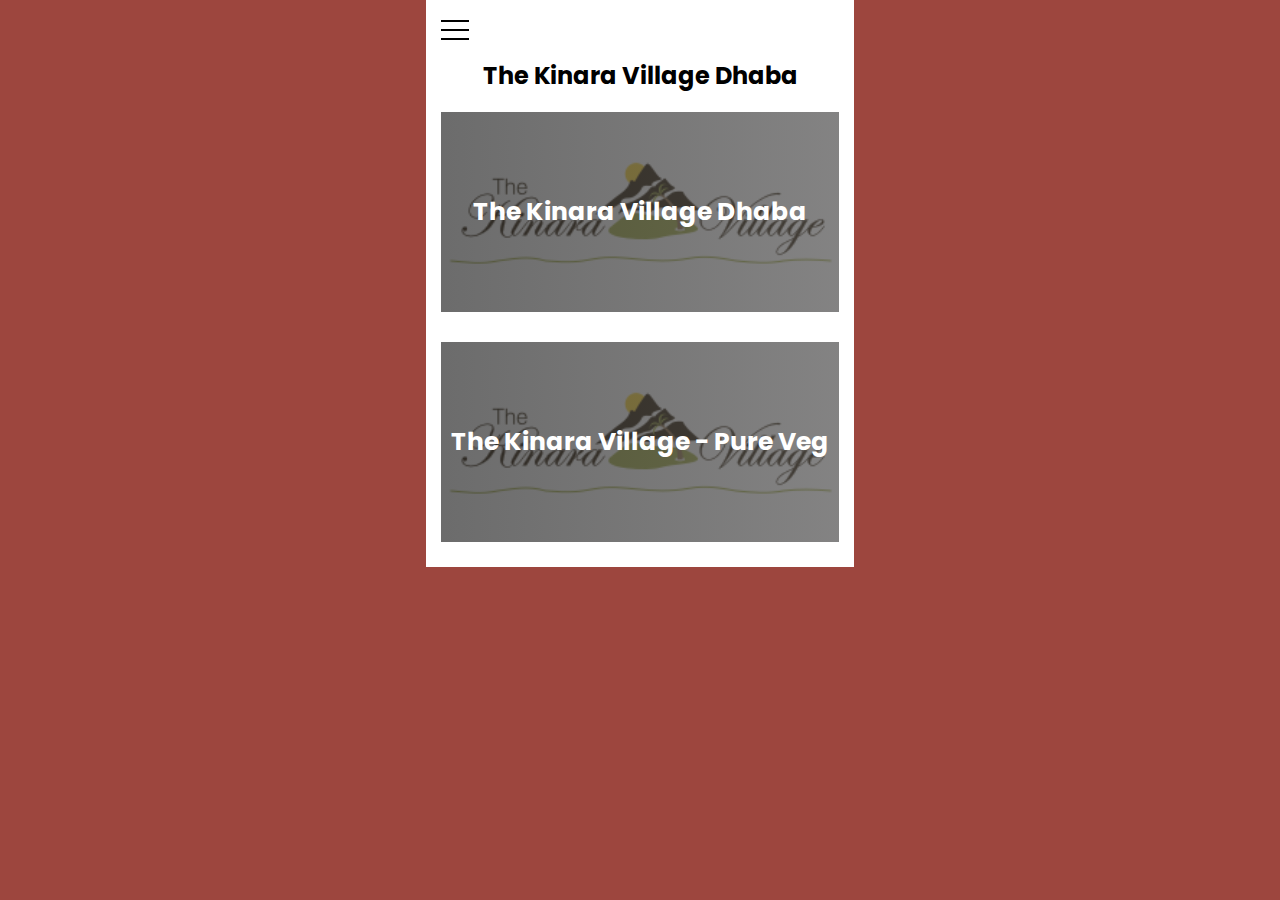
<file: html/index.html>
<!DOCTYPE html>
<html>
<head>
<meta name="viewport" content="width=device-width, initial-scale=1">
<link href="https://fonts.googleapis.com/css2?family=Poppins:ital,wght@0,100;0,200;0,300;0,400;0,500;0,600;0,700;0,800;0,900;1,100;1,200;1,300;1,400;1,500;1,600;1,700;1,800;1,900&display=swap" rel="stylesheet">
<link href="css/style.css" rel="stylesheet">
<script src="https://ajax.googleapis.com/ajax/libs/jquery/3.5.1/jquery.min.js"></script>

<style>

  /* new css */
.box-1{
  height: 200px;
  background: linear-gradient(90deg, rgba(22, 22, 22, 0.63), rgba(53, 52, 52, 0.61)),url('img/KinaraVillage-New-Logo.png');
  background-size: contain;
  background-repeat: no-repeat;
  background-position: center;
  display: flex;
  justify-content: center;
  align-items: center;
  margin-top: 30px;
}
.box-2{
  height: 200px;
  background: linear-gradient(90deg, rgba(22, 22, 22, 0.63), rgba(53, 52, 52, 0.61)),url('img/KinaraVillage-New-Logo.png');
  background-size: contain;
  background-repeat: no-repeat;
  background-position: center;
  display: flex;
  justify-content: center;
  align-items: center;
}
.title{
  font-size: 25px;
  font-family: 'poppins';
  font-weight: 700;
  color: #FFFFFF;
  text-align: center;
}
.title-1{
  font-size: 25px;
  font-family: 'poppins';
  font-weight: 700;
  color: #FFFFFF;
  text-align: center;
}
.main-menu-2 {
    padding-bottom: 30px;
}
@media screen and (max-height: 450px) {
  .sidenav {padding-top: 15px;}
  .sidenav a {font-size: 18px;}
}
</style>
</head>
<body>
<div class="menu-center">
  <header class="top-nav">
    <div class="top-menu">
      <a href="#" class="nav-menu" onclick="myFunction()">
          <span class="line first-line"></span>
          <span class="line second-line"></span>
          <span class="line three-line"></span>
      </a>
      <!-- v -->
      <div id="menu-food" class="menu-food mt5 menu-time-food">
        <div class="row">
          <div class="col">
            <h1 class="merchant-name">The Kinara Village Dhaba, Lonavala</h1>
          </div>
        </div>
        <div class="row">
          <div class="col ng-star-inserted">
            <div class="col ng-star-inserted">
              <p class="merchant-phone">Call Us<br>
                <a href="tel:9323639639">
                  <span class="call-icon">
                    <img src="img/phone-icone.svg">
                  </span>
                  <span class="call-text">9323639639</span>
                </a><br>
                <a href="tel:9781639639">
                  <span class="call-icon">
                    <img src="img/phone-icone.svg">
                  </span>
                  <span class="call-text">9781639639</span>
                </a><br>
                <a href="tel:8698639639">
                  <span class="call-icon">
                    <img src="img/phone-icone.svg">
                  </span>
                  <span class="call-text">8698639639</span>
                </a><br>
                <a href="tel:9820639639">
                  <span class="call-icon">
                    <img src="img/phone-icone.svg">
                  </span>
                  <span class="call-text">9820639639</span>
                </a>
              </p>
            </div>
          </div>
          <!---->
        </div>
        <div class="row mt-5">
          <div class="col">
            <p class="modal-title" align="center">Opening hours - The Kinara Village Dhaba</p>
          </div>
        </div>
        <!--
          Monday - 11.00am to 11.30pm

          Tuesday - 11.00am to 11.30pm

          Wednesday - 11.00am to 11.30pm

          Thursday - 11.00am to 11.30pm

          Friday - 11.00am to 12.00pm

          Saturday - 11.00am to 12.00pm

          Sunday - 11.00am to 12.00pm
        -->
        <div class="row mt-3">
          <div class="col">
            <div class="opening-hours">
              <table class="table table-borderless table-sm">
                <tbody>
                    <tr class="ng-star-inserted">
                      <th scope="row">Monday</th><td>
                        <p class="ng-star-inserted">11.00am to 11.30pm</p>
                        <!---->
                      </td>
                    </tr>
                    <tr class="ng-star-inserted">
                      <th scope="row">Tuesday</th>
                      <td><p class="ng-star-inserted">11.00am to 11.30pm</p>
                        <!---->
                      </td>
                    </tr>
                    <tr class="ng-star-inserted">
                        <th scope="row">Wednesday</th>
                        <td><p class="ng-star-inserted">11.00am to 11.30pm</p>
                          <!---->
                        </td>
                    </tr>
                    <tr class="ng-star-inserted">
                        <th scope="row">Thursday</th><td>
                          <p class="ng-star-inserted">11.00am to 11.30pm</p>
                          <!---->
                        </td>
                    </tr>
                    <tr class="ng-star-inserted">
                        <th scope="row">Friday</th>
                        <td>
                          <p class="ng-star-inserted">11.00am to 12.00pm</p>
                          <!---->
                        </td>
                    </tr>
                    <tr class="ng-star-inserted">
                        <th scope="row">Saturday</th>
                        <td>
                          <p class="ng-star-inserted">11.00am to 12.00pm</p>
                          <!---->
                        </td>
                    </tr>
                    <tr class="ng-star-inserted">
                        <th scope="row">Sunday</th>
                        <td>
                          <p class="ng-star-inserted">11.00am to 12.00pm</p>
                          <!---->
                        </td>
                    </tr>
                    <!---->
                </tbody>
              </table>
              <div class="back-to-home-button">
                  <a href="#" class="btn-white" type="button">Back To Home</a>
                </div>
            </div>
          </div>
        </div>
      </div>
    </div>
  </header>
  <div class="menu">
    <div class="content">
        <h1 class="logo-tit"><a href="#" >The Kinara Village Dhaba</a></h1>
    </div>
  </div>
  <a href="non-vagetarian-page.html" class="main-menu-2">
    <div class="box-2">
      <div class="title-1">
        The Kinara Village Dhaba
      </div>
    </div>
  </a>
  <a href="vagetarian-page.html" class="main-menu-1">
    <div class="box-1">
     <div class="title">
      The Kinara Village - Pure Veg
     </div>
    </div>
  </a>
</div>












<script src="https://cdnjs.cloudflare.com/ajax/libs/jquery/3.3.1/jquery.min.js"></script>
<script>

function openNav() {
  document.getElementById("mySidenav").style.width = "92%";
}

function closeNav() {
  document.getElementById("mySidenav").style.width = "0";
}

$(function(){
  var $ul   =   $('.sidebar-navigation > ul');

  $ul.find('li a').click(function(e){
    var $li = $(this).parent();

    if($li.find('ul').length > 0){
      e.preventDefault();

      if($li.hasClass('selected')){
        $li.removeClass('selected').find('li').removeClass('selected');
        $li.find('ul').slideUp(400);
        $li.find('a em').removeClass('mdi-flip-v');
      }else{

        if($li.parents('li.selected').length == 0){
          $ul.find('li').removeClass('selected');
          $ul.find('ul').slideUp(400);
          $ul.find('li a em').removeClass('mdi-flip-v');
        }else{
          $li.parent().find('li').removeClass('selected');
          $li.parent().find('> li ul').slideUp(400);
          $li.parent().find('> li a em').removeClass('mdi-flip-v');
        }

        $li.addClass('selected');
        $li.find('>ul').slideDown(400);
        $li.find('>a>em').addClass('mdi-flip-v');
      }
    }
  });


  $('.sidebar-navigation > ul ul').each(function(i){
    if($(this).find('>li>ul').length > 0){
      var paddingLeft = $(this).parent().parent().find('>li>a').css('padding-left');
      var pIntPLeft   = parseInt(paddingLeft);
      var result      = pIntPLeft + 15;

      $(this).find('>li>a').css('padding-left',result);
    }else{
      var paddingLeft = $(this).parent().parent().find('>li>a').css('padding-left');
      var pIntPLeft   = parseInt(paddingLeft);
      var result      = pIntPLeft + 15;

      $(this).find('>li>a').css('padding-left',result).parent().addClass('selected--last');
    }
  });

  var t = ' li > ul ';
  for(var i=1;i<=10;i++){
    $('.sidebar-navigation > ul > ' + t.repeat(i)).addClass('subMenuColor' + i);
  }

  var activeLi = $('li.selected');
  if(activeLi.length){
    opener(activeLi);
  }

  function opener(li){
    var ul = li.closest('ul');
    if(ul.length){

        li.addClass('selected');
        ul.addClass('open');
        li.find('>a>em').addClass('mdi-flip-v');

      if(ul.closest('li').length){
        opener(ul.closest('li'));
      }else{
        return false;
      }

    }
  }

});
jQuery(document).ready(function (e) {
    function t(t) {
        e(t).bind("click", function (t) {
            t.preventDefault();
            e(this).parent().fadeOut()
        })
    }
    e(".dropdown-toggle").click(function () {
        var t = e(this).parents(".button-dropdown").children(".dropdown-menu").is(":hidden");
        e(".button-dropdown .dropdown-menu").hide();
        e(".button-dropdown .dropdown-toggle").removeClass("active");
        if (t) {
            e(this).parents(".button-dropdown").children(".dropdown-menu").toggle().parents(".button-dropdown").children(".dropdown-toggle").addClass("active")
        }
    });
    e(document).bind("click", function (t) {
        var n = e(t.target);
        if (!n.parents().hasClass("button-dropdown")) e(".button-dropdown .dropdown-menu").hide();
    });
    e(document).bind("click", function (t) {
        var n = e(t.target);
        if (!n.parents().hasClass("button-dropdown")) e(".button-dropdown .dropdown-toggle").removeClass("active");
    })
});

$(document).ready(function(){
  $("nav-menu").click(function(){
    $("opening-hours").toggle();
  });
});
function myFunction() {
  var x = document.getElementById("menu-food");
  if (x.style.display === "block") {
    x.style.display = "none";
  } else {
    x.style.display = "block";
  }
}
const accordionBtns = document.querySelectorAll(".accordion__title");
// const divCollapse = document.querySelectorAll(".accordion__collapse");

accordionBtns.forEach((button) => {
  button.addEventListener("click", (event) => {
    // console.log('click')

    let accCollapse = button.nextElementSibling;

    if (!button.classList.contains("collapsing")) {
      // open accordion item
      if (!button.classList.contains("open")) {
        // console.log("click");

        accCollapse.style.display = "block";
        let accHeight = accCollapse.clientHeight;
        // console.log(accHeight)

        setTimeout(() => {
          accCollapse.style.height = accHeight + "px";
          accCollapse.style.display = "";
        }, 1);

        accCollapse.classList = "accordion__collapse collapsing";

        setTimeout(() => {
          //   console.log("click");
          accCollapse.classList = "accordion__collapse collapse open";
        }, 300);
      }
      //close accordion item
      else {
        accCollapse.classList = "accordion__collapse collapsing";

        setTimeout(() => {
          accCollapse.style.height = "0px";
        }, 1);

        //
        setTimeout(() => {
          //   console.log("click2");
          accCollapse.classList = "accordion__collapse collapse";
          accCollapse.style.height = "";
        }, 300);
      }

      button.classList.toggle("open");
    }
  });
});

</script>

</body>
</html>
</file>
<file: html/css/style.css>
*, ::after, ::before {
    box-sizing: border-box;
}
body {
  margin: 0;
  padding: 0;
  font-family: "Poppins", sans-serif;
  font-size: 14px;
  font-weight: 400;
  color: #777;
  line-height: normal;
  background-color: #9d463e;
}
button {
  font-family: "Poppins", sans-serif;
}
a {
  text-decoration: none;
}
p {
  margin: 0;
}
ul, li{
  list-style: none;
  padding: 0;
  margin: 0;
}
.mt5{
  margin-top: 15px;
}
.sidebar-navigation {
    width: 100%;
    height: auto;
    background-color: #000000;
    margin: 45px auto 15px;
    padding: 0 30px;
}
.sidebar-navigation .title {
  display: block;
  font-size: 1.2em;
  background-color: #ff8e09;
  padding: 20px 25px;
  color: #fff;
  font-weight: 600;
  letter-spacing: 0.1em;
}
.sidebar-navigation > ul > li > a {
  text-transform: capitalize;
}
.sidebar-navigation ul {
  margin: 0;
  padding: 0;
}
.sidebar-navigation ul li {
  display: block;
}
.sidebar-navigation ul li a {
    position: relative;
    display: block;
    padding: 10px 0px;
    text-decoration: none;
    letter-spacing: 0.02em;
    -webkit-transition: all 0.3s linear;
    -moz-transition: all 0.3s linear;
    -o-transition: all 0.3s linear;
    transition: all 0.3s linear;
    font-weight: 500;
    font-size: 22px;
    line-height: 33px;
    color: #FFFFFF;
}
.sidebar-navigation ul li a em {
  font-size: 24px;
  position: absolute;
  right: 20px;
  top: 50%;
  transform: translateY(-50%);
  padding: 5px;
  border-radius: 50%;
}
.selected--last {
    border-bottom: 1px solid #ffffff;
}
.sidebar-navigation ul li:hover > a, .sidebar-navigation ul li.selected > a {
  color: #ffffff;
  border-color: rgba(255, 255, 255, 0.1);
}
.sidebar-navigation ul li ul {
  display: none;
}
.sidebar-navigation ul li ul.open {
  display: block;
}
.sidebar-navigation ul li ul li a {
    font-size: 16px;
    line-height: 24px;
    color: #FFFFFF;
    font-weight: 400;
}
.sidebar-navigation ul li ul li a:before {
  content: "";
  width: 10px;
  height: 1px;
  margin-right: 5px;
  display: inline-block;
  vertical-align: middle;
  background: #ffffff;
  -webkit-transition: all 0.2s linear;
  -moz-transition: all 0.2s linear;
  -o-transition: all 0.2s linear;
  transition: all 0.2s linear;
}

.sidenav {
    max-height: 480px;
    width: 0;
    position: absolute;
    z-index: 1;
    top: 120px;
    left: 15px;
    right: 15px;
    background-color: #000000;
    overflow-x: hidden;
    transition: 0.5s;
    padding-top: 0px;
    border-radius: 8px;
}

.sidenav a {
    padding: 8px 8px 8px 16px;
    text-decoration: none;
    font-size: 20px;
    color: #ffffff;
    display: block;
    transition: 0.3s;
}

.sidenav a:hover {
  color: #000000;
}

.sidenav .closebtn {
  position: absolute;
  top: 0;
  font-size: 28px;
}
.menu .content .logo-tit {
  margin-bottom: 20px;
  text-align: center;
}
.menu-center {
    max-width: 428px;
    margin: auto;
    height: auto;
    background: #ffffff;
    position: relative;
    padding: 0 15px 25px;
}
.foot-nav {
    display: flex;
    justify-content: space-between;
    margin-top: 20px;
}
.top-nav {
    padding: 20px 0px;
}
.nav-menu {
    display: flex;
    flex-wrap: wrap;
    width: 28px;
}
.line {
    height: 2px;
    width: 100%;
    background: #000000;
}
.line + .line {
    margin-top: 7px;
}
button:focus, button:active {
  outline: none;
  box-shadow: none;
}
.dropbtn {
    width: 42px;
    height: 42px;
    background: #FF8E09;
    border: 1px solid #FF8E09;
    border-radius: 8px;
    display: flex;
    align-items: center;
    padding: 8px;
}
.dropbtn img{ width: 100%;}
.dropdown {
  position: relative;
  display: inline-block;
}
.dropdown-content {
    display: none;
    position: absolute;
    min-width: 160px;
    z-index: 1;
    right: 0;
    top: 105%;
    background: #000000;
    border-radius: 8px;
}
.dropdown-content a {
  padding: 12px 16px;
  text-decoration: none;
  display: block;
  color: #ffffff;
}
.show {display:block;}
.search-bar {
    width: 100%;
    padding: 0 15px;
    position: relative;
}
input[type="search"] {
    width: 100%;
    height: 42px;
    border: 1px solid #000000;
    border-radius: 8px;
    padding: 0 20px 0 40px;
    font-size: 16px;
    text-transform: capitalize;
    font-family: "Poppins", sans-serif;
}
.bottom-block img {
    height: 14px;
    width: 14px;
}
.search-icon {
    position: absolute;
    top: 0;
    bottom: 0;
    margin: auto;
    line-height: 46px;
    padding: 0 12px;
}
.menu-food {
    padding: 7px 25px;
    background: #000000;
    color: #ffffff;
    border-radius: 8px;
    font-size: 16px;
}
::-webkit-scrollbar {
  width: 10px;

}

/* Track */
::-webkit-scrollbar-track {
  border-radius: 10px;
  box-shadow: inset 0 0 3px #000000;
}

/* Handle */
::-webkit-scrollbar-thumb {
  background: #ffffff;
  border-radius: 10px;
}

/* Handle on hover */
::-webkit-scrollbar-thumb:hover {
  background: #ffffff;
}
.dropdown-menu {
    position: absolute;
    right: 15px;
    background: #000000;
    border-radius: 8px;
    margin-top: 15px;
    padding: 15px;
    display: none;
}
.dropdown-toggle {
    display: block;
    background: #000000;
    border-radius: 8px;
    width: 42px;
    height: 42px;
    padding: 10px;
}
.check-input {
    position: relative;
    padding-left: 25px;
    color: #ffffff;
}
.check-input input{
  opacity: 0;
}

.dropdown-toggle svg {
    width: 100%;
    height: 100%;
}
.dropdown-menu li {
    padding: 4px 0;
}
.check-input .checkmark {
    position: absolute;
    left: 0;
    width: 14px;
    height: 14px;
    border: 1px solid;
    top: 0;
    bottom: 0;
    margin: auto;
    border-radius: 100%;
}
.check-input input:checked + .checkmark {
    background-image: url([data-uri]);
    background-position: center;
    background-size: 87%;
    background-repeat: no-repeat;
}
.item-product {
    display: flex;
    border-radius: 10px;
    padding: 0px;
    background: #F3F3F3;
    align-items: stretch;
    flex-wrap: wrap;
    height: 100%;
}
.item-product + .item-product {
    margin-top: 20px;
}
.product-img img {
  width: 100%;
  height: 210px;
  object-fit: cover;
  border-radius: 10px 10px 0 0;
  margin-right: 20px;
  display: none;
  object-position: center;
}
.spacial-carect {
    font-size: 10px;
    padding: 2px 8px;
    background: #ff8e09;
    color: #ffffff;
    display: inline-block;
    margin-bottom: 10px;
}
.main-section .title {
    margin-top: 0;
    margin-bottom: 0;
    font-style: normal;
    font-weight: 600;
    font-size: 14px;
    line-height: 30px;
    color: #000000;    width: 230px;
}
.main-section .product-detail .title {
    font-size: 18px;
    line-height: 26px;
    font-weight: 600;
    color: #000000;
    font-weight: 500;
    color: #000000;
}
.bottom-block {
    display: flex;
    align-items: center;
}
.product-detail {
    padding: 15px 20px 20px;
}
.product-detail .product-text {
    font-size: 10px;
    letter-spacing: 0.4px;
}
.product-detail .product-text + span {
    font-size: 12px;
    font-weight: 600;
    display: flex;
    margin-top: 10px;
}
.bottom-block a {
    margin-left: 10px;
    margin-right: auto;
}
.price-prod {
    font-weight: 500;
    font-size: 14px;
    line-height: 21px;
    color: #000000;
}
/*vashishth*/
a.nav-menu::before {
    border-radius: 3px;
    display: block;
    height: 2px;
    margin: 4.5px 0;
    -webkit-transition: all .2s ease-in-out;
    transition: all .2s ease-in-out;
}
.container-fluid.mt-5 {
    background-color: #ff8e09;
    border-radius: 8px;
}
.merchant-name {
    font-family: Poppins;
    font-style: normal;
    font-weight: 800;
    font-size: 30px;
    line-height: 45px;
    color: #FFFFFF;
    text-align: center;
    margin-top: 9px;
}
.call-text {
    font-family: Poppins;
    font-style: normal;
    font-weight: normal;
    font-size: 18px;
    line-height: 27px;
    vertical-align: middle;
    color: #FFFFFF;
    border-bottom: 1px solid;
}

.merchant-phone {
    text-align: center;
}
.modal-title {
    font-family: Poppins;
    font-style: normal;
    font-weight: 600;
    font-size: 18px;
    line-height: 27px;
    color: #FFFFFF;
    margin-left: 24px;
    margin-bottom: 20px;
}
th {
    font-family: Poppins;
    font-style: normal;
    font-weight: normal;
    font-size: 16px;
    line-height: 24px;
    color: #FFFFFF;
    text-align: left;
}
span a {
    display: flex;
    justify-content: end;
}
.ng-star-inserted {
    font-family: Poppins;
    font-style: normal;
    font-weight: normal;
    font-size: 16px;
    line-height: 24px;
    color: #FFFFFF;
    margin-bottom: 8px;
}
.back-to-home-button {
    text-align: center;
    margin-top: 40px;
}
.top-menu {
    position: relative;
    display: flex;
    align-items: center;
    justify-content: space-between;
}
.logo-tit {
    font-size: 24px;
    margin: 0;
    line-height: 32px;
}
.logo-tit a {
    color: #000000
}
.menu-time-food {
    display: none;
    position: absolute;
    right: 0;
    left: 0;
    z-index: 2;
    padding: 25px;
    top: 100%;
}
.btn-white {
    background-color: white;
    border: none;
    border-radius: 18px;
    width: 134px;
    height: 34px;
    display: inline-block;
    font-family: Poppins;
    font-style: normal;
    font-weight: 600;
    font-size: 14px;
    line-height: 34px;
    color: #000000;
}
.table-borderless {
    width: 100%;
}
.table-borderless td {
    text-align: right;
}
.call-icon {
    vertical-align: text-top;
}
.accordion{
  padding-bottom: 5px;
}
.call-icon img{
  width: 30px;
}
.accordion__item {
  border-bottom: 0.1rem solid var(--dividerGray);
}

.accordion__item h2 {
  margin: 0;
}

.accordion__title {
    display: flex;
    justify-content: end;
    align-items: center;
    border: none;
    width: 100%;
    padding: 1.15rem 0rem;
    border-bottom: 1px solid #000000;
    background: none;
    text-align: left;
    transition: all 300ms ease-in-out;
    font-family: Poppins;
    font-style: normal;
    font-weight: 300;
    font-size: 18px;
    line-height: 26px;
    color: #000000;
}
.product-detail {
    padding: 10px 20px 10px;
    flex-basis: 100%;
}
.accordion__title:hover {
  cursor: pointer;
}

.accordion__title::after {
  content: "";
  display: block;
  width: 1rem;
  height: 0.6rem;
  background-image: url("../img/down-collapse.svg");
  background-position: center center;
  background-size: cover;
  background-repeat: no-repeat;
  transition: transform 300ms ease-in-out;
}

.accordion__text {
  text-align: left;
  padding: 0.5rem;
  line-height: 1.5;
  color: var(--textDarkBlue);
}

/* JS Classes */
.accordion__title.open {
  font-weight: 500;
}

.accordion__title.open::after {
  transform: rotate(180deg);
}

.accordion__collapse.collapse {
  display: none;
}

.accordion__collapse.collapsing {
  height: 0;
  overflow: hidden;
  transition: height 1s ease;
}

.accordion__collapse.open {
  display: block;
}
.item-list {
    display: flex;
    flex-wrap: wrap;
    margin: 0 -10px;
}
.item-product-list {
    max-width: 100%;
    padding: 0 10px;
    margin-top: 15px;
    flex-basis: 100%;
}
.product-img {
    width: 100%;
}

@media screen and (max-height: 450px) {
  .sidenav {padding-top: 15px;}
  .sidenav a {font-size: 18px;}
}
.content p {
    font-size: 40px;
    color: #000000;
    font-family: 'poppins';
    font-weight: 700;
    padding-top: 30px;
    padding-bottom: 30px;
    text-align: center;
}

.menublastcate{
  width: 140px;
  vertical-align: middle;
  padding-right: 20px;
}

@media only screen and (min-width: 320px) and (max-width: 413px) {
  .main-section .title {
    width: 170px!important;
}
}
</file>
